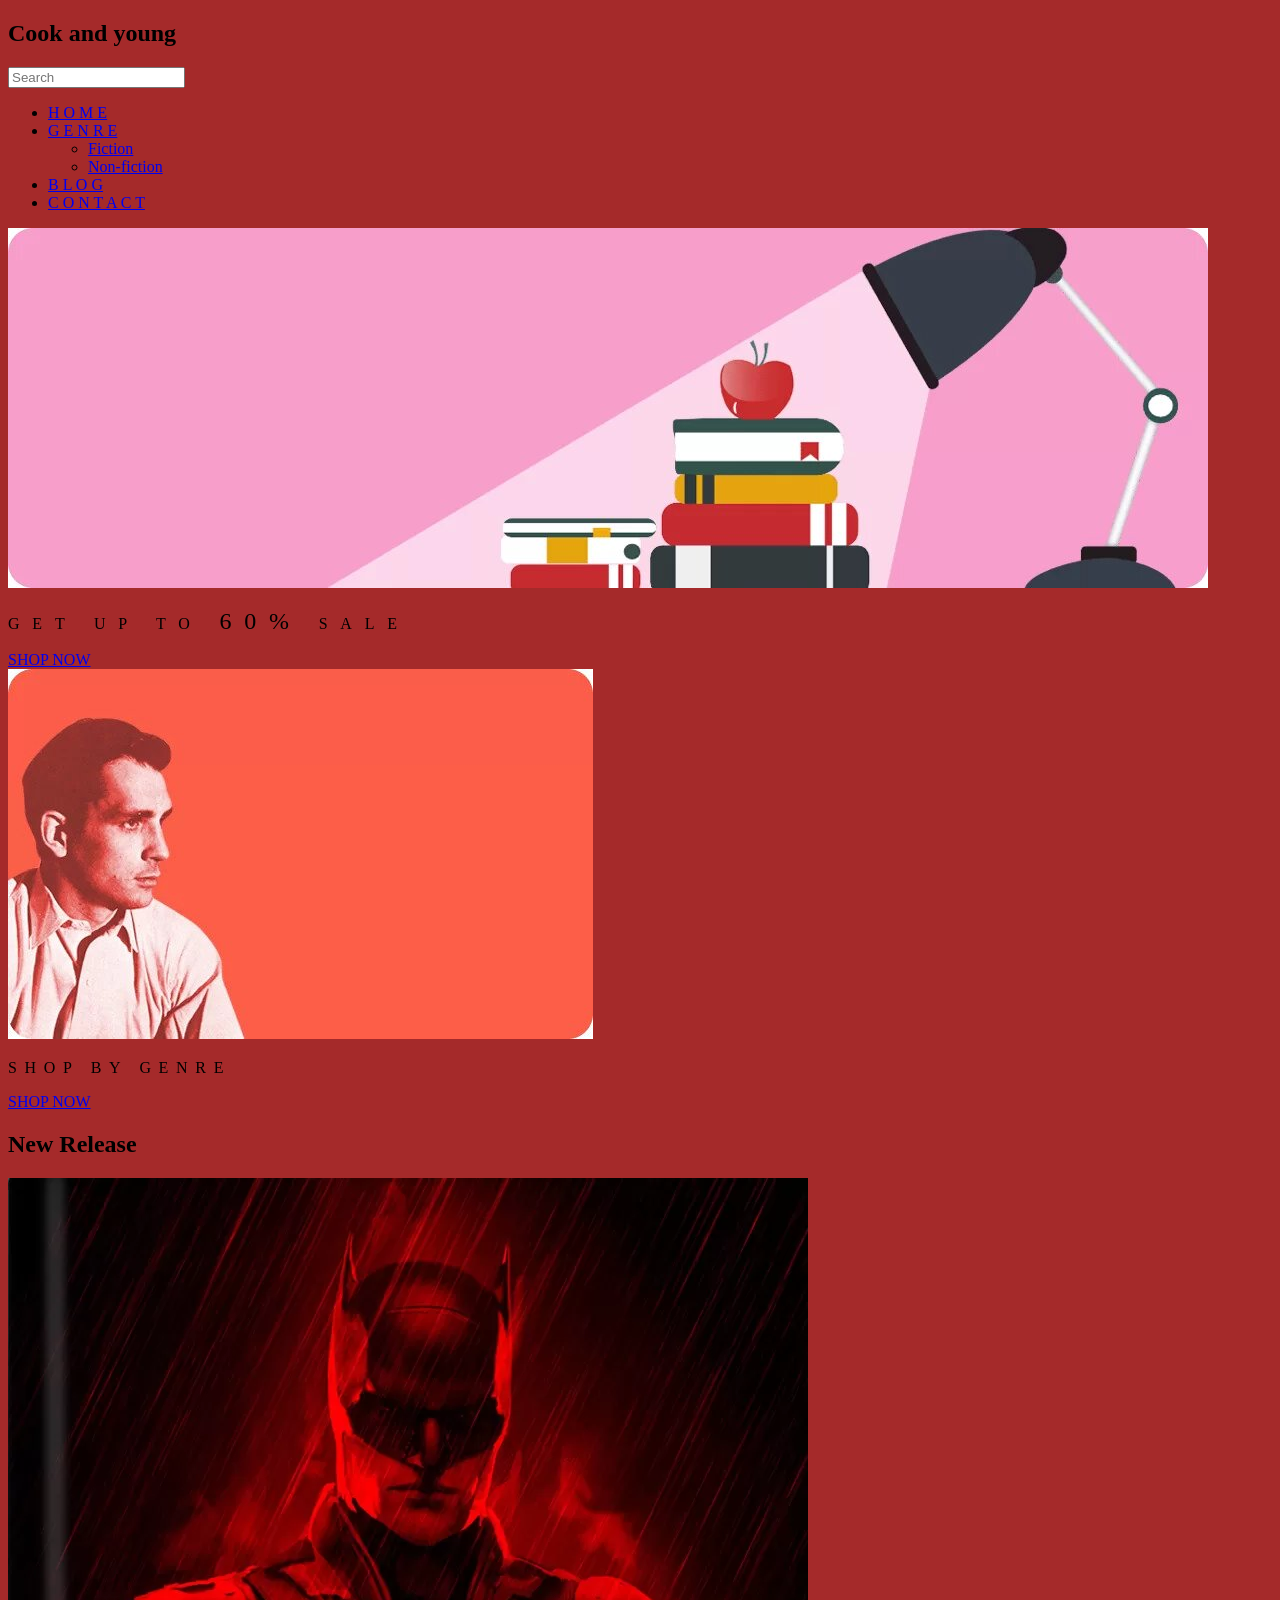
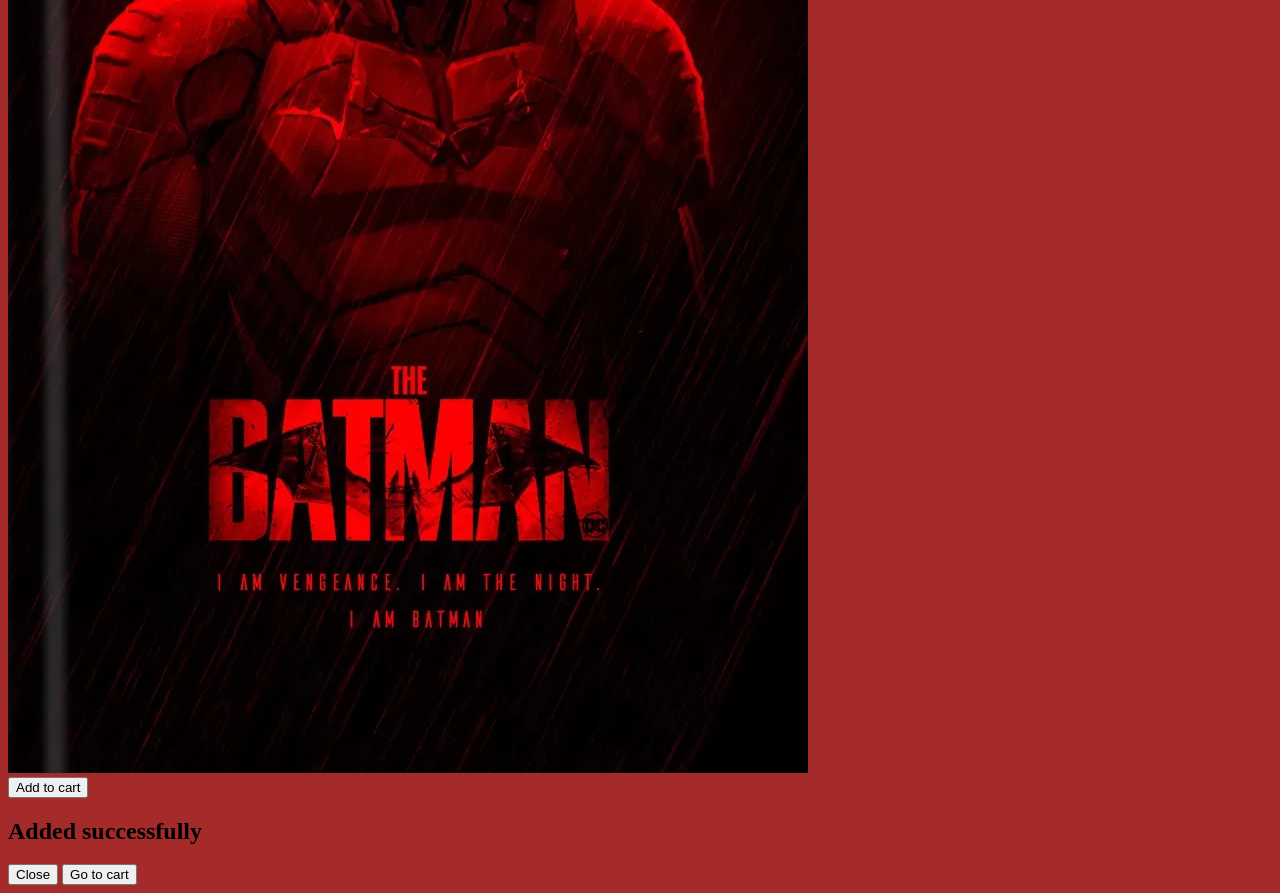
<file: index.html>
<!DOCTYPE html>
<html lang="en">
<head>
    <meta charset="UTF-8">
    <meta http-equiv="X-UA-Compatible" content="IE=edge">
    <meta name="viewport" content="width=device-width, initial-scale=1.0">
    <title>Document</title>
    <link rel = "stylesheet" href = "style.css">
</head>
<body>
   <nav>
    <h1>
        Cook and young 
    </h1>
    
    
    <div id="searchbox">
        <input placeholder="Search" type="text">
        
        
    </div>
        


     <ul>
        
           
          <li><a href = "index.html">H O M E</a></li>
          <li><a href = "../HTML/product.html">G E N R E</a>
            <ul>
                <li><a href="../HTML/product.html">Fiction</a></li>
                <li><a href="../HTML/product.html">Non-fiction</a></li>
                
              </ul>
            </li>


          <li><a href = "#">B L O G </a></li>
          <li><a href = "#">C O N T A C T</a></li>
    </ul>
    
   </nav>

   
   <div class="box-image">
        <img src = "../Image/h1.jpg " alt="Catalogs image">
        <p style="letter-spacing: 1vw;"> GET  UP TO  <span style="font-size: 1.5em;">60%</span>   SALE </p>   
            <a class="btn" href="../HTML/product.html">SHOP  NOW</a>
              
             
     </div>
     
    
    <div class="home2-image">
        <img src ="../Image/home2.jpg">   
    <p style="letter-spacing: 0.6vw;">SHOP BY GENRE</p>   
              <a href ="../HTML/product.html">SHOP  NOW</a>   
    </div>
            
       
<h2 >New Release</h2>   
    <div class="homeproduct-image">
    <img src ="../Image/ph.jpg"> 
   
    </div>
   

    


<button id="open">
    Add to cart 
</button>


<div class="modalcart" id="modal-cart">
    <div class="cart">
        <h2>Added successfully</h2>

        <button id="Close">
            Close
        </button>
        <button id="Go to cart">
            Go to cart
        </button>
    </div>
</div>










</body>     
</html>
</file>
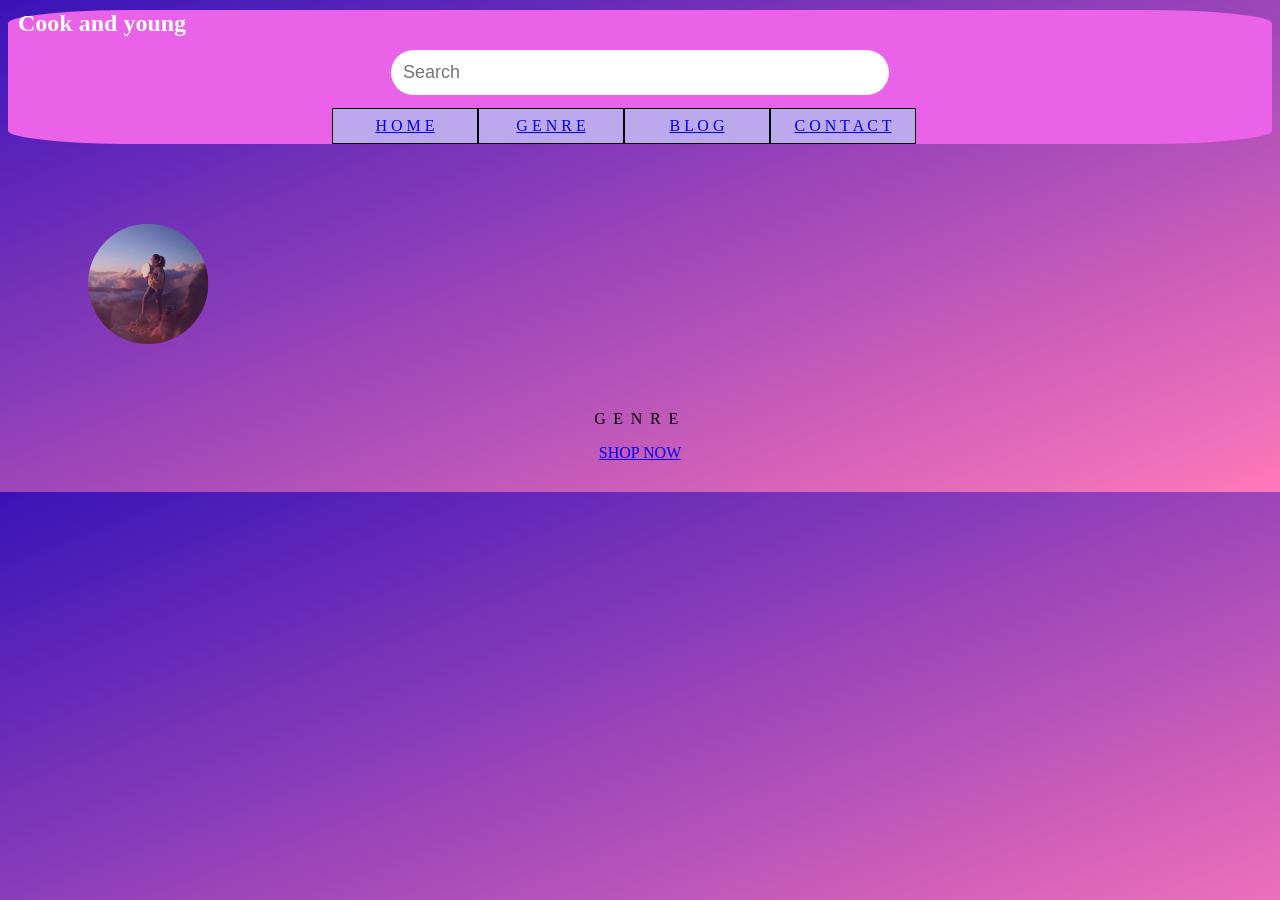
<file: HTML/product.html>
<!DOCTYPE html>
<html lang="en">
<head>
    <meta charset="UTF-8">
    <meta http-equiv="X-UA-Compatible" content="IE=edge">
    <meta name="viewport" content="width=device-width, initial-scale=1.0">
    <title>Document</title>
    <link rel="stylesheet" href="../CSS/product.css">
</head>
<body>
    <nav>
        <h1>
            Cook and young 
        </h1>
        
        
        <div id="searchbox">
            <input placeholder="Search" type="text">
            
            
        </div>


     <ul>
        
           
          <li><a href = "/index.html">H O M E</a></li>
          <li><a href = "../HTML/product.html">G E N R E</a>
            <ul>
                <li><a href="../HTML/product.html">Fiction</a></li>
                <li><a href="../HTML/product.html">Non-fiction</a></li>
                
              </ul>
            </li>


          <li><a href = "#">B L O G </a></li>
          <li><a href = "#">C O N T A C T</a></li>
    </ul>
    
   </nav>







    <div class="topgenre">
        <img src ="/Image/productlisting1.jpg">   
    <p style="letter-spacing: 0.6vw;"> GENRE</p>   
              <a href ="../HTML/product.html">SHOP  NOW</a>   
    </div>
</body>
</html>
</file>
<file: style.css>
body{
    background-color: brown;
}

.gallery> img{
    border-radius: 30%;
    width:30%;
    border:5px,solid,black
}

.gallery > img:hover{
    transform: scale(1,1);
}

.gallery > p:hover{
   background-color: brown;
   color: azure ;
   width: 40%;
}
</file>
<file: CSS/product.css>
body{
    background: linear-gradient(to left top, #FF78BA, #3913B8) ;
    font-family: jost;
    
    }

#searchbox{
    width: 75%;
    margin: auto;
}

div {
    text-align: center;   
}

#searchbox > input {
        width: 50%;
        border: 2px  white;
        border-right: 0px;
        font-size: 18px;
        padding: 12px;
        background: transparent;
        color: black; 
        border-radius:50px;
        background-color: white;   
}


nav > h1{
    margin: 10px;
    height: 30px;
    padding: 0;
    width: 30%;
    font-family: jost;
    color: white ;
}


/* Dropdown */
nav{
    background: #ea62e7;
    border-radius: 10%;
    width: 100%;
   
    
}


ol, ul {
	list-style: none;
    margin: 0;
    padding: 0;
    text-align: center;
}
  nav > ul{
    display:flex;
    flex-direction: row;
    text-align: center;
    justify-content: center;
    margin: 1%;
    
  }

  nav li{
    border: 1px black solid;
    padding: 0.5em 1em;
    width: 7em;
    background-color: #BCA8ED;
       
    transform: translateX(-1em);
    display: inline-block;
    justify-content: center;
    
    
   
   
  }

  nav ul ul{
    transform: scale(1,0);
     transform-origin: top center;
     position: absolute;
     top:100%;
     transition: 0.4s;
    text-align: center;
    
    
     
 }
     
 nav li:hover ul{
  transform: scale(1,1);
     transition: 0.3s;
 }

a.b, a:hover{
    background:#FF78BA;
    transition: 0.3s;
    
}


.topgenre{
    height: auto;
    max-width: 100%;
    max-height: 40%;
    overflow: hidden;
    /* border-radius: 50px; */
    position: relative;
    font-family: jost;
    margin: 30px;
    display: grid;
    grid-template-columns: 1fr, 1fr;
    
    
    
}


.topgenre > img{
    width: 10%;
    margin: 50px;
    display:block;
    transition: transform 2s;
    border-radius: 50px;
    box-shadow: 0 4px 5px -1px rgba(0,0,0,0.5);
    transition: 0.5s ease;
    opacity: 0.8;
    clip-path: circle();
    
   
}

.topgenre > img:hover{
    transform: scale(1.1);
}
</file>
